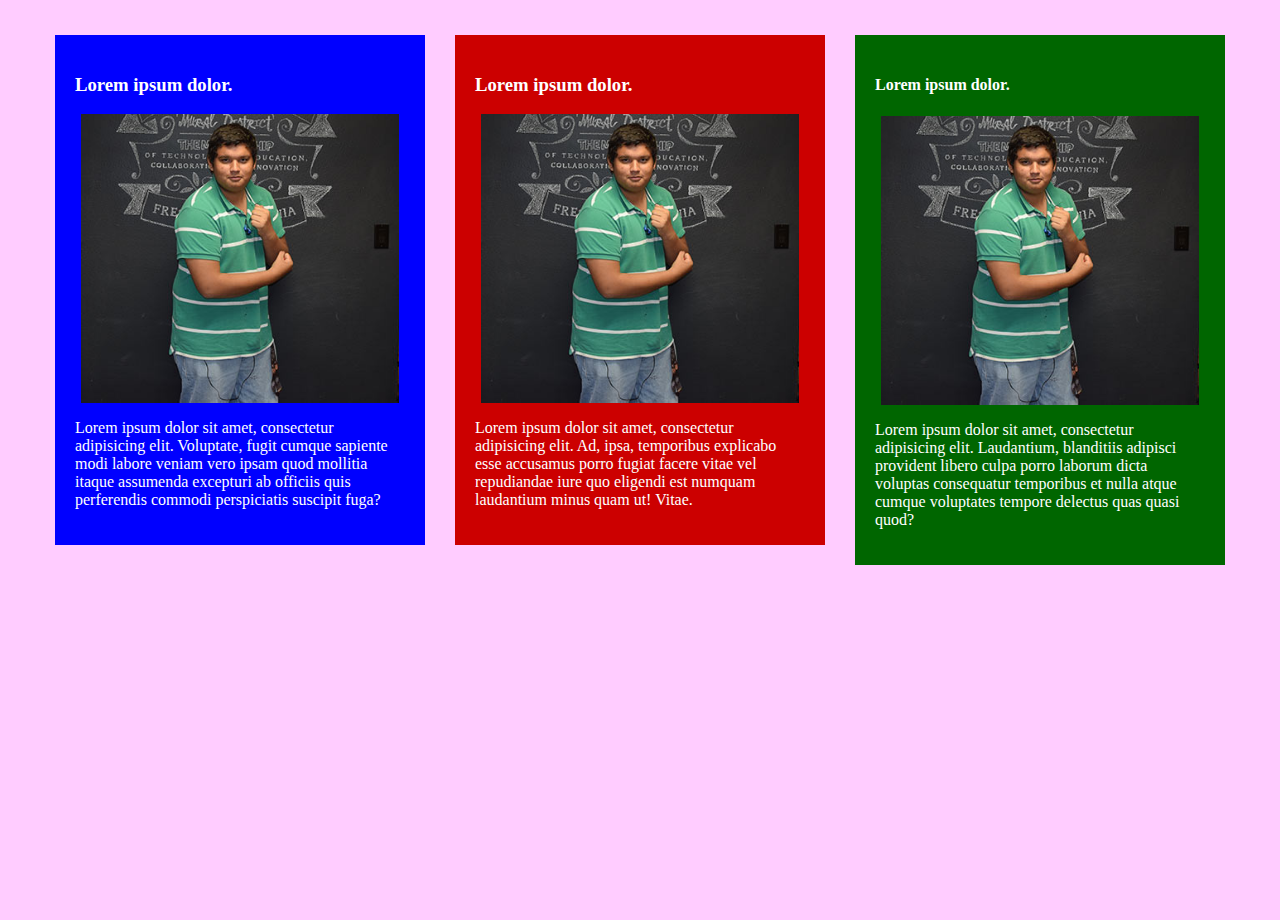
<file: boxes.html>
<!DOCTYPE html>
<html>
    <head> 
        <title>Box models</title>
        
        <link rel="stylesheet" href="css/boxes.css" type="text/css" />
        
        <meta name="viewport" content="width=device-width, initial-scale=1.0"/>
        
        <meta name="viewport" content="width=device_width; initial_scale=1.0; maximum_scale=1.0; user_scalable=no"/>
        
        <!--<meta name="viewport" content="width=device-width, initial-scale=1.0" />-->
        
        <!--<meta name="viewport" content="width=device-width; initial-scale=1.0; maximum-scale=1.0; user-scalable=0;"/> -->
        
        <!--<meta content="width=device-width; initial-scale=1.0; maximum-scale=1.0; user-scalable=0;" name="viewport" />-->
    </head>
    <body>
        <main id="mainBody">
            <section id="box1">
            <h3>Lorem ipsum dolor.</h3>
            <img src="images/martin-op.jpg" alt="#" title="#" class="columnImages"/>
            <p>Lorem ipsum dolor sit amet, consectetur adipisicing elit. Voluptate, fugit cumque sapiente modi labore veniam vero ipsam quod mollitia itaque assumenda excepturi ab officiis quis perferendis commodi perspiciatis suscipit fuga?</p>
        </section>
            <section id="box2">
            <h3>Lorem ipsum dolor.</h3>
            <img src="images/martin-op.jpg" alt="" title="" class="columnImages" />
            <p>Lorem ipsum dolor sit amet, consectetur adipisicing elit. Ad, ipsa, temporibus explicabo esse accusamus porro fugiat facere vitae vel repudiandae iure quo eligendi est numquam laudantium minus quam ut! Vitae.</p>
        </section>
            <aside id="box3">
            <h4>Lorem ipsum dolor.</h4>
            <img src="images/martin-op.jpg" alt="" title="" class="columnImages" />
            <p>Lorem ipsum dolor sit amet, consectetur adipisicing elit. Laudantium, blanditiis adipisci provident libero culpa porro laborum dicta voluptas consequatur temporibus et nulla atque cumque voluptates tempore delectus quas quasi quod?</p>
        </aside>
        </main>
    </body>
</html>
</file>
<file: css/boxes.css>
html, body {
    width:100%;
    height:100%;
    margin:0px;
    padding:0px;
}

body {
    background-color:#FFCCFF;
}

#mainBody {
    width:1200px;
    margin:20px auto;
}

#box1, #box2, #box3 {
    width:330px;
    /*min-height:540px;*/
    float:left;
    color:#FFF;
    padding:20px;
    margin:15px;
}

#box1 {
    background-color:#0000FF;
}

#box2 {
    background-color:#CC0000;
}

#box3 {
    background-color:#006600;
}

    .columnImages {
        margin:0px auto;
        width:318px;
        display:block;
    }

/*MY MEDIA QUERIES FOR SCREEN SIZES 500PX */


/* ====================TARGETING TABLET DEVICES ===================== */

@media screen and (max-width: 1024px) {
    body {
        background-color:#b3d9ff;
    }
    #box1, #box2, #box3 {
        width:auto;
        margin:15px auto 20px auto;
    }
    h3 {
        font-size:2em;
    }
    h4 {
        font-size:1.75em;
    }
    p {
        font-size:1.25em;
    }
    
    /*#box3 {*/
    /*    display:none;*/
    /*    visibility:hidden;*/
    /*}*/
    
    .columnImages {
        width:90%;
    }
    
    #mainBody {
        width:100%;
        margin:0px auto;
    }

}

/* ===================TARGETING MOBILE PHONES ========================= */

@media screen and (max-width: 325px) {
    
 
}

/* ======== TARGETING WEARABLE DEVICES - LIKE WATCHES ======== */

@media screen and (max-width: 100px) {
    
 
}
</file>
